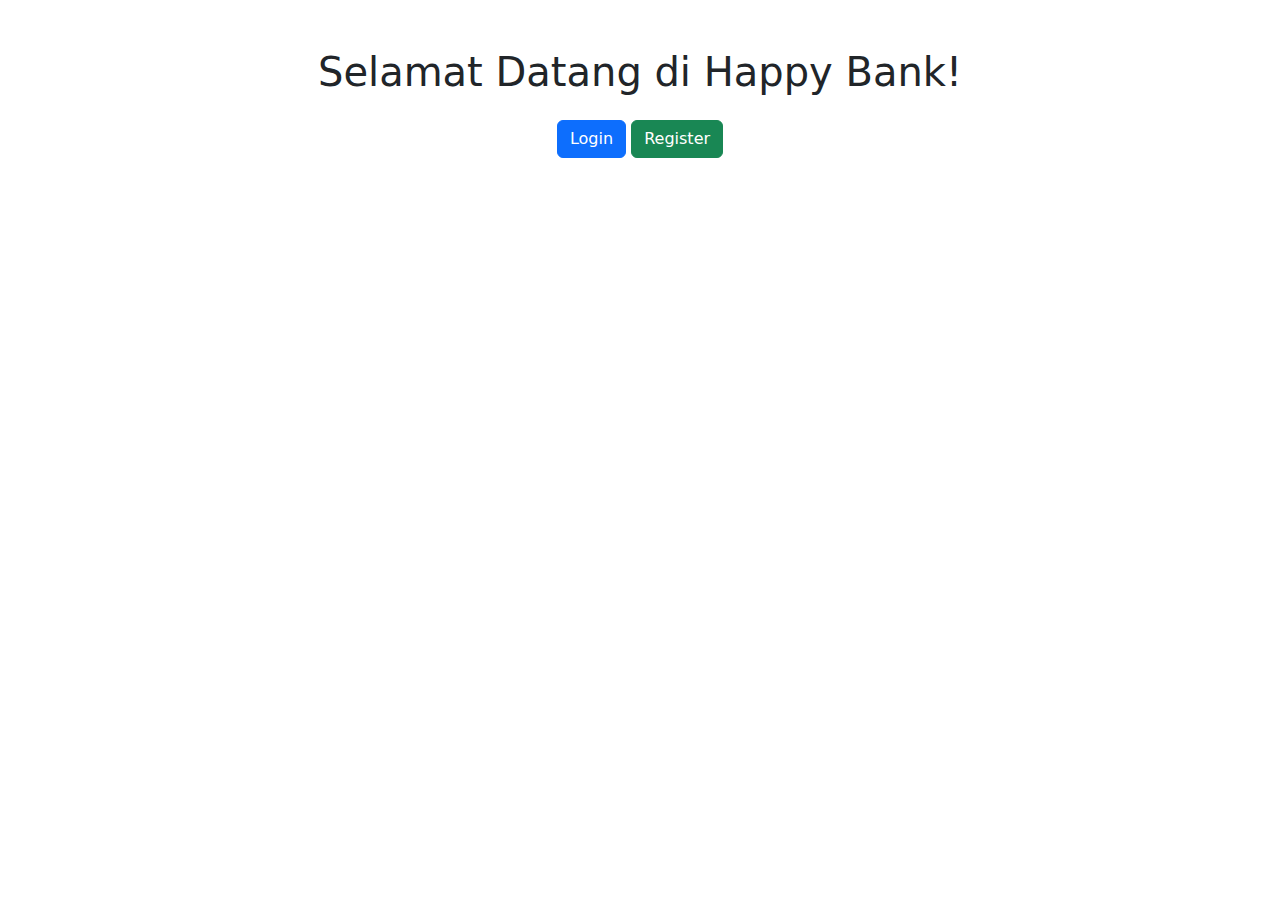
<file: templates/index.html>
<!DOCTYPE html>
<html lang="en">
<head>
    <meta charset="UTF-8">
    <meta name="viewport" content="width=device-width, initial-scale=1.0">
    <title>Happy Bank</title>
    <link href="https://cdn.jsdelivr.net/npm/bootstrap@5.3.0/dist/css/bootstrap.min.css" rel="stylesheet">
</head>
<body>
    <div class="container mt-5">
        <h1 class="text-center">Selamat Datang di Happy Bank!</h1>
        <div class="text-center mt-4">
            <a href="/login" class="btn btn-primary">Login</a>
            <a href="/register" class="btn btn-success">Register</a>
        </div>
    </div>
</body>
</html>
</file>
